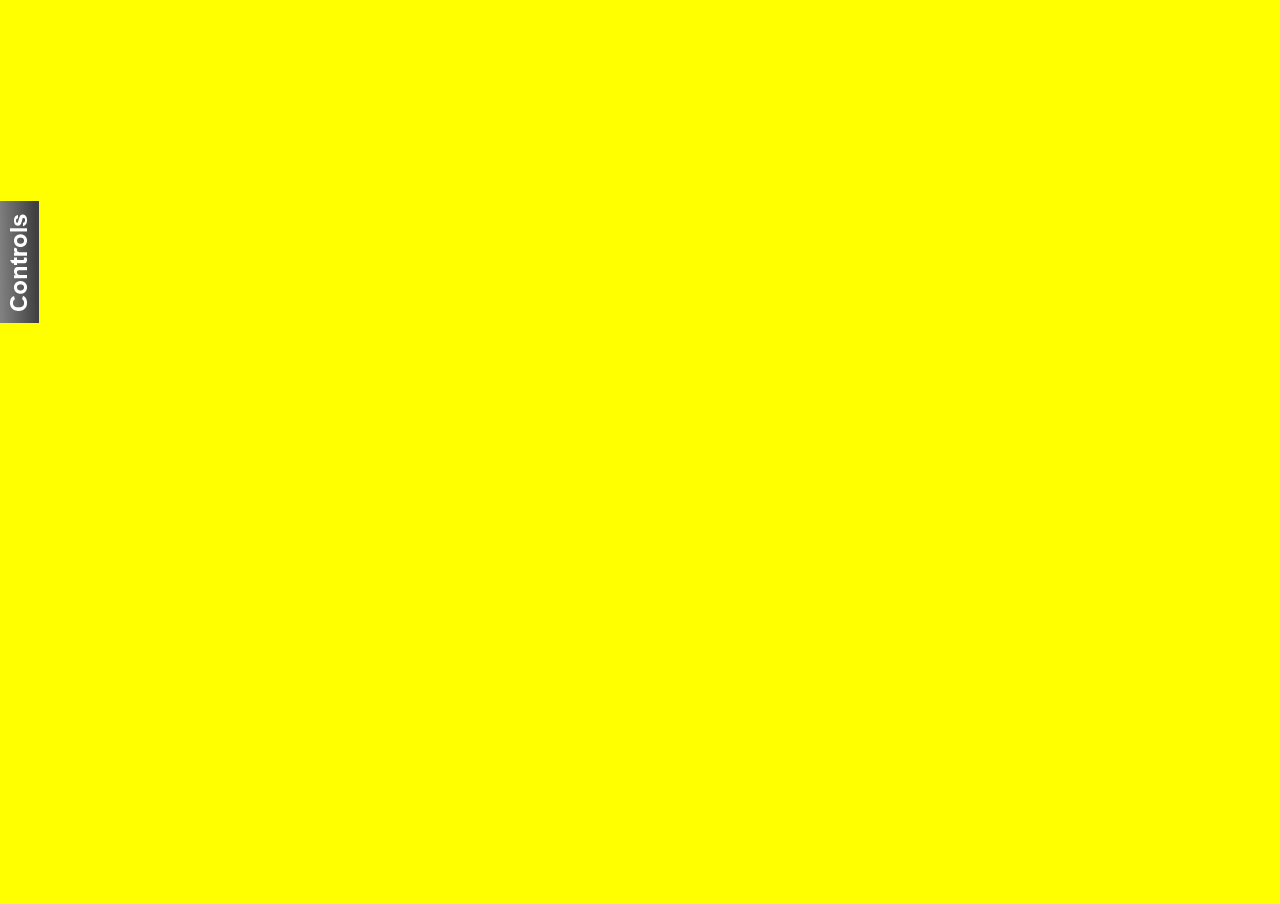
<file: index.html>
<!DOCTYPE html>
<html lang="en">

<head>
  <meta charset="utf-8">
  <meta name="viewport" content="width=device-width, initial-scale=1.0">
  <meta name="description" content="DJ Dubstep Llama">
  <meta name="author" content="Mike Hodnick">
  <title>DJ Dubstep Llama</title>
  <link rel="stylesheet" href="css/main.css" />
  <script type="text/javascript" src="js/jquery/jquery-1.9.0.min.js"></script>
  <script type="text/javascript" src="js/jquery/mousewheel.js"></script>
  <script type="text/javascript" src="js/audiolibjs/audiolib.js"></script>
  <script type="text/javascript" src="js/voice.js"></script>
  <script type="text/javascript" src="js/samples/kick.js"></script>
  <script type="text/javascript" src="js/samples/snare.js"></script>
  <script type="text/javascript" src="js/samples/hat1.js"></script>
  <script type="text/javascript" src="js/samples/hat2.js"></script>
  <script type="text/javascript" src="js/samples/stab.js"></script>
  <script type="text/javascript" src="js/jquery/jquery.tabSlideOut.v1.3.js"></script>
  <script type="text/javascript" src="js/main.js"></script>
  <script type="text/javascript" src="js/background.js"></script>
</head>

<body>
  <div>
    <canvas id="canvas" />
  </div>
  <div id="top">
    <div id="controls">
      <a class="handle">content...</a>
      <div id="controlsInternal">
        <ul>
          <li>Use the mouse wheel to increase or decrease wobble speed.</li>
          <li>Use the up arrow key to cycle through wobble types (sine, sawtooth, and inverted sawtooth).</li>
          <li>Use the space bar to play/pause</li>
        </ul>

        <p>
          <button id="playButton">play/pause</button>
        </p>

        <p>
          <input type="checkbox" id="freePlayCheckbox" />&nbsp;Free play with 
            keyboard (number keys 1 through 8)
        </p>

        <div id="bassSequence"></div>
      </div>
    </div>
  </div>
</body>
</html>
</file>
<file: css/main.css>
html {
  overflow:hidden;
}

body{
  font-family: Helvetica, Arial, sans-serif;
  min-width: 800px;
  padding: 0px;
  margin: 0px;
  background-color: #ffff00;
}
span.rowLabel {
  width: 40px;
  display: inline-block;
}

span.cell, span.cell4 {
  width: 21px;
  display: inline-block;
}

span.cell4 {
  margin-right: 5px;
}

.altRow {
  background-color: rgba(210, 210, 210, 0.5);
  margin-bottom: 5px;
  padding: 2px;
}

.row {
  margin-bottom: 5px;
  padding: 2px;
}

#controls {
  background-color: rgba(250, 250, 250, 0.90);

  border: solid 1px #ccc;
  padding: 10px;
}

#canvas {
  z-index: 5;
}

#top {
  z-index: 50;
}
</file>
